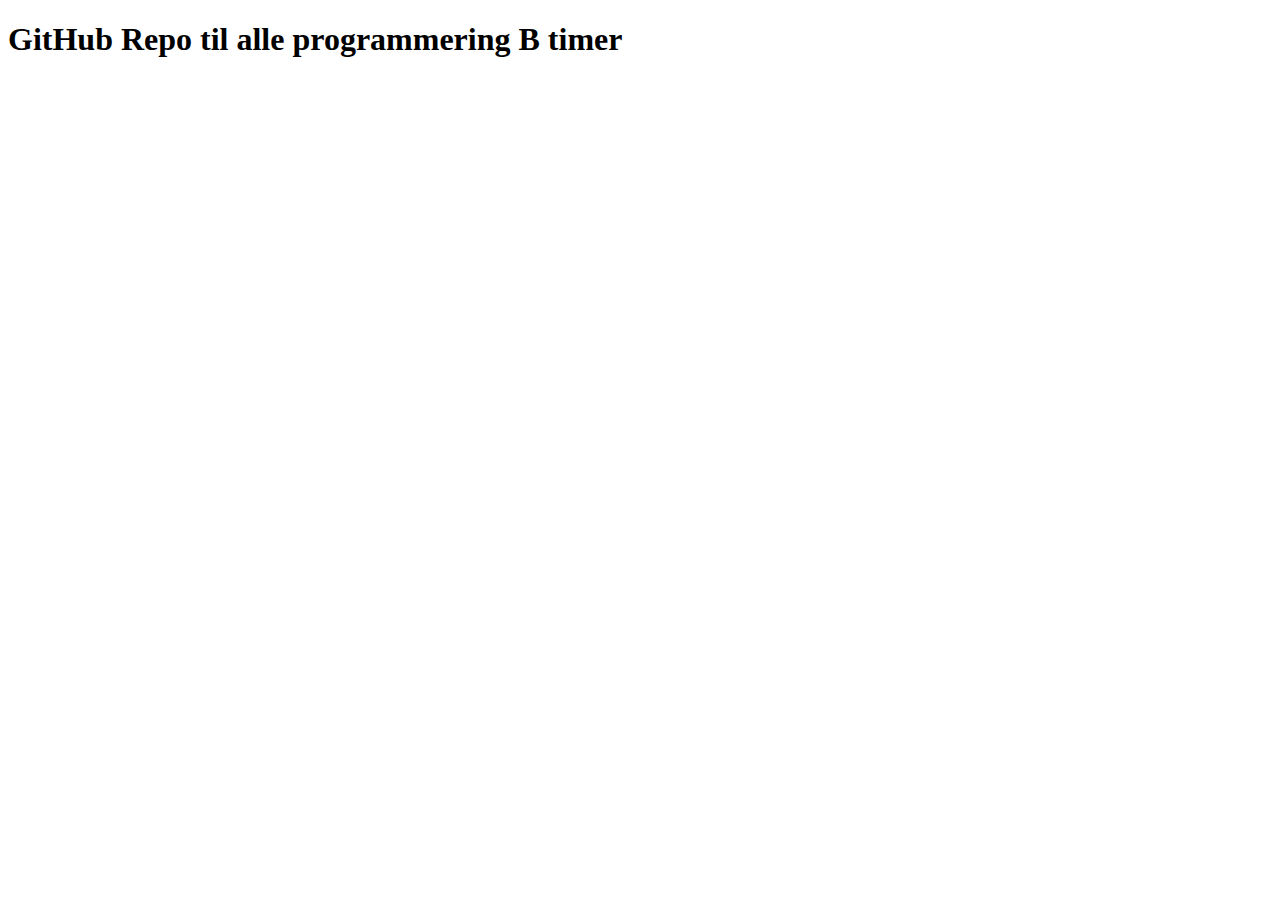
<file: index.html>
<!DOCTYPE html>
<html lang="en">
<head>
    <meta charset="UTF-8">
    <meta name="viewport" content="width=device-width, initial-scale=1.0">
    <title>Document</title>
</head>
<body>
    <h1>GitHub Repo til alle programmering B timer</h1>
</body>
</html>
</file>
